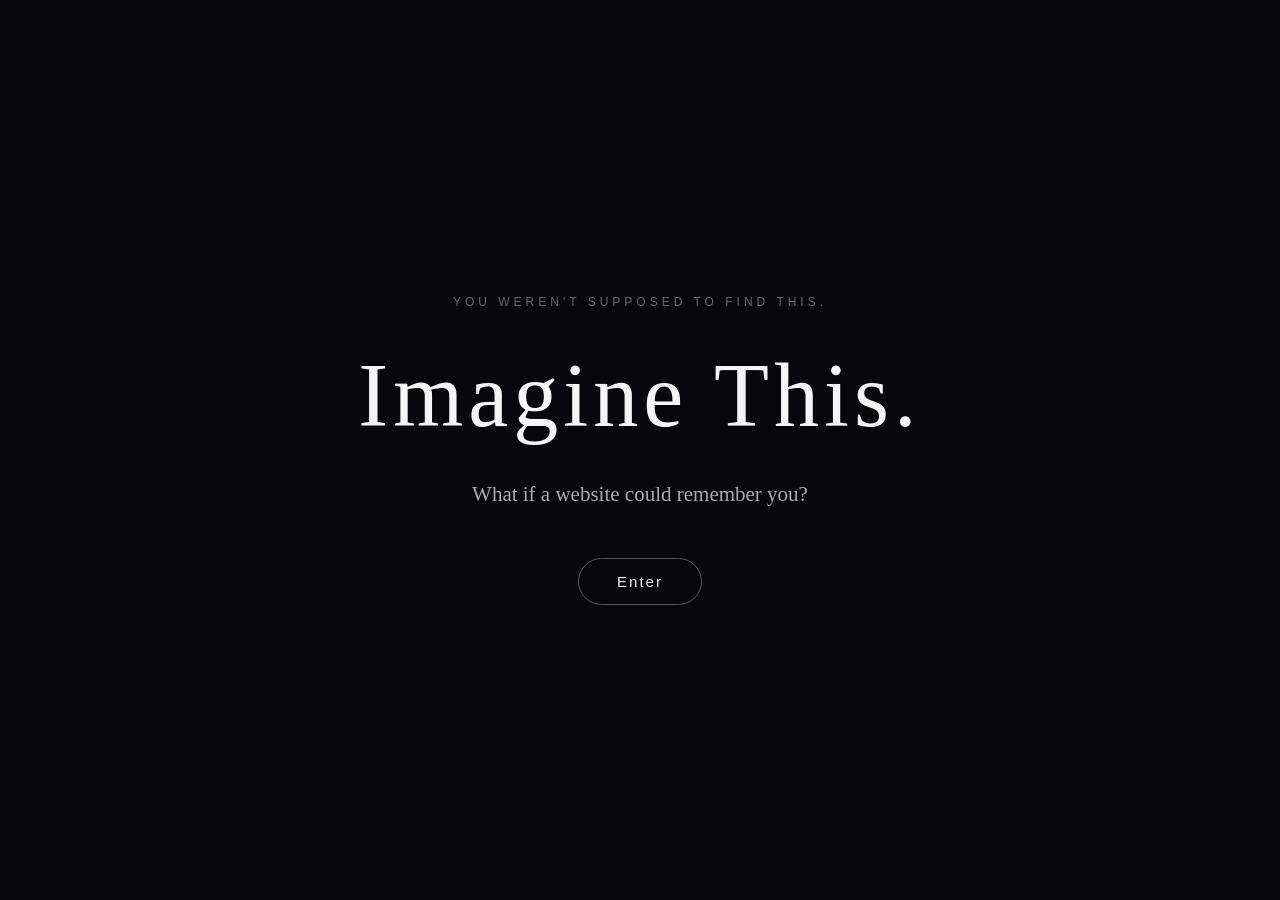
<file: index.html>
<!DOCTYPE html>
<html lang="en"> 
<head>
    <meta charset="UTF-8">
    <meta name="viewport" content="width=device-width, initial-scale=1.0">
    <title>Imagine This</title>
    <link rel="stylesheet" href="style.css">
</head>

<body> 

    <div class="container">
    <p class="small-text">You weren't supposed to find this.</p>

    <h1>Imagine This.</h1>

    <p class="question">
        What if a website could remember you?
    </p>

    <button id="beginBtn">Enter</button>
</div>
<script src="script.js"></script>
</body>
</html>
</file>
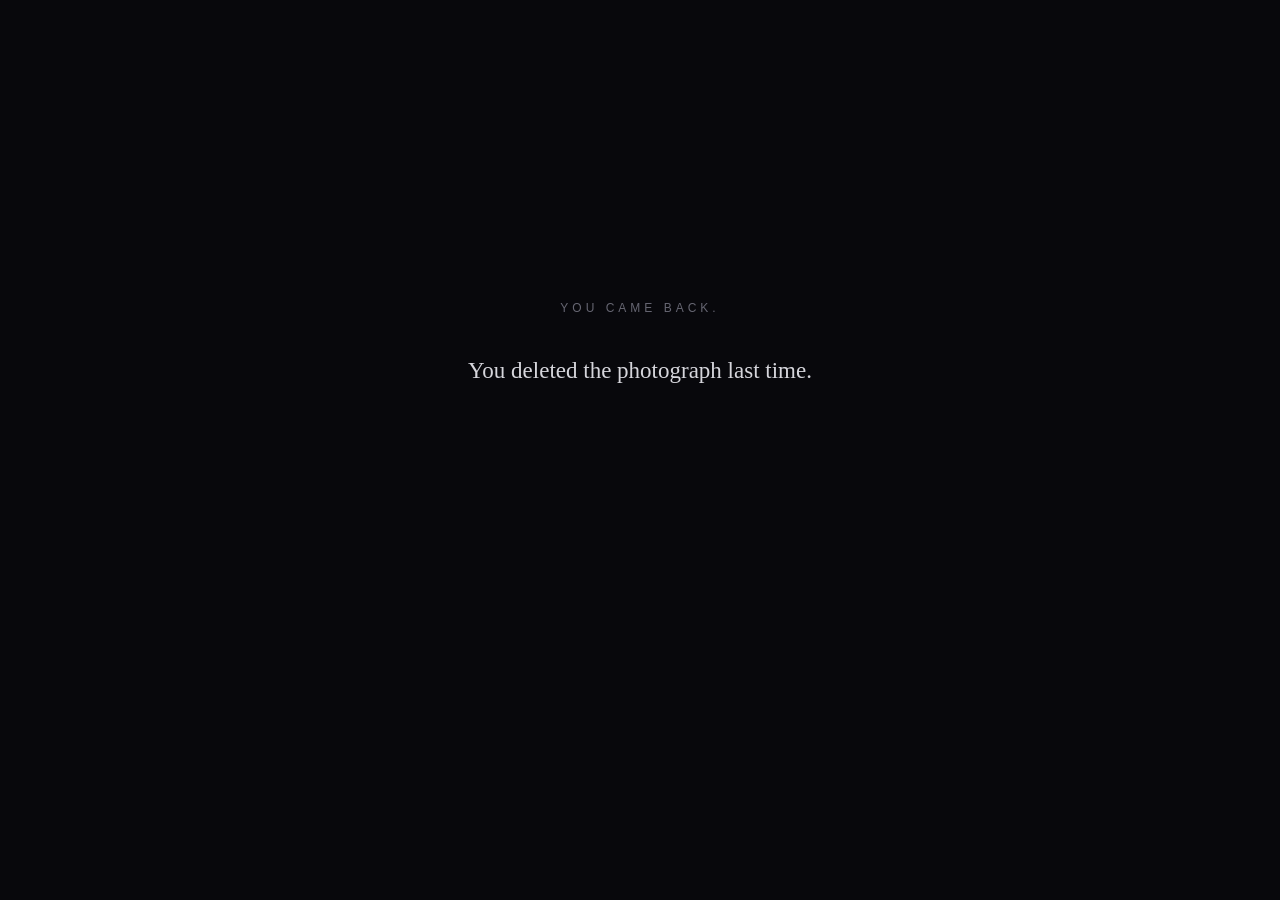
<file: return-deleted.html>
<!DOCTYPE html>
<html lang="en">

<head>
    <meta charset="UTF-8">
    <meta name="viewport" content="width=device-width, initial-scale=1.0">
    <title>Imagine This</title>

    <link rel="stylesheet" href="style.css">
</head>

<body>

    <div class="container return-container">

        <p class="small-text">You came back.</p>

        <div id="returnStory"></div>

    </div>

    <script src="script.js"></script>

</body>

</html>
</file>
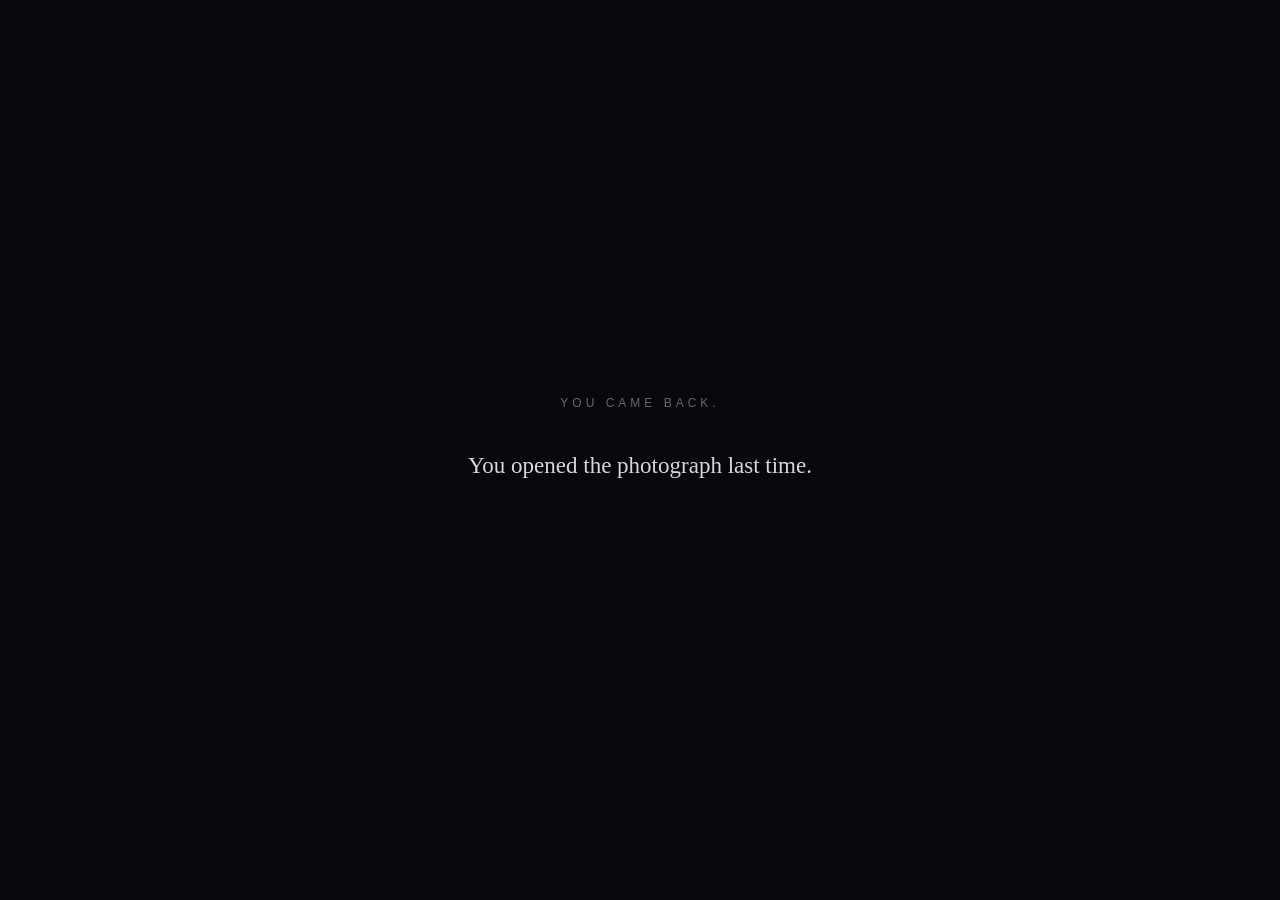
<file: return-opened.html>
<!DOCTYPE html>
<html lang="en">

<head>
    <meta charset="UTF-8">
    <meta name="viewport" content="width=device-width, initial-scale=1.0">

    <title>Imagine This</title>

    <link rel="stylesheet" href="style.css">
</head>

<body>

    <div class="container return-container">

        <p class="small-text">You came back.</p>

        <div id="returnOpenedStory"></div>

    </div>

    <script src="script.js"></script>

</body>

</html>
</file>
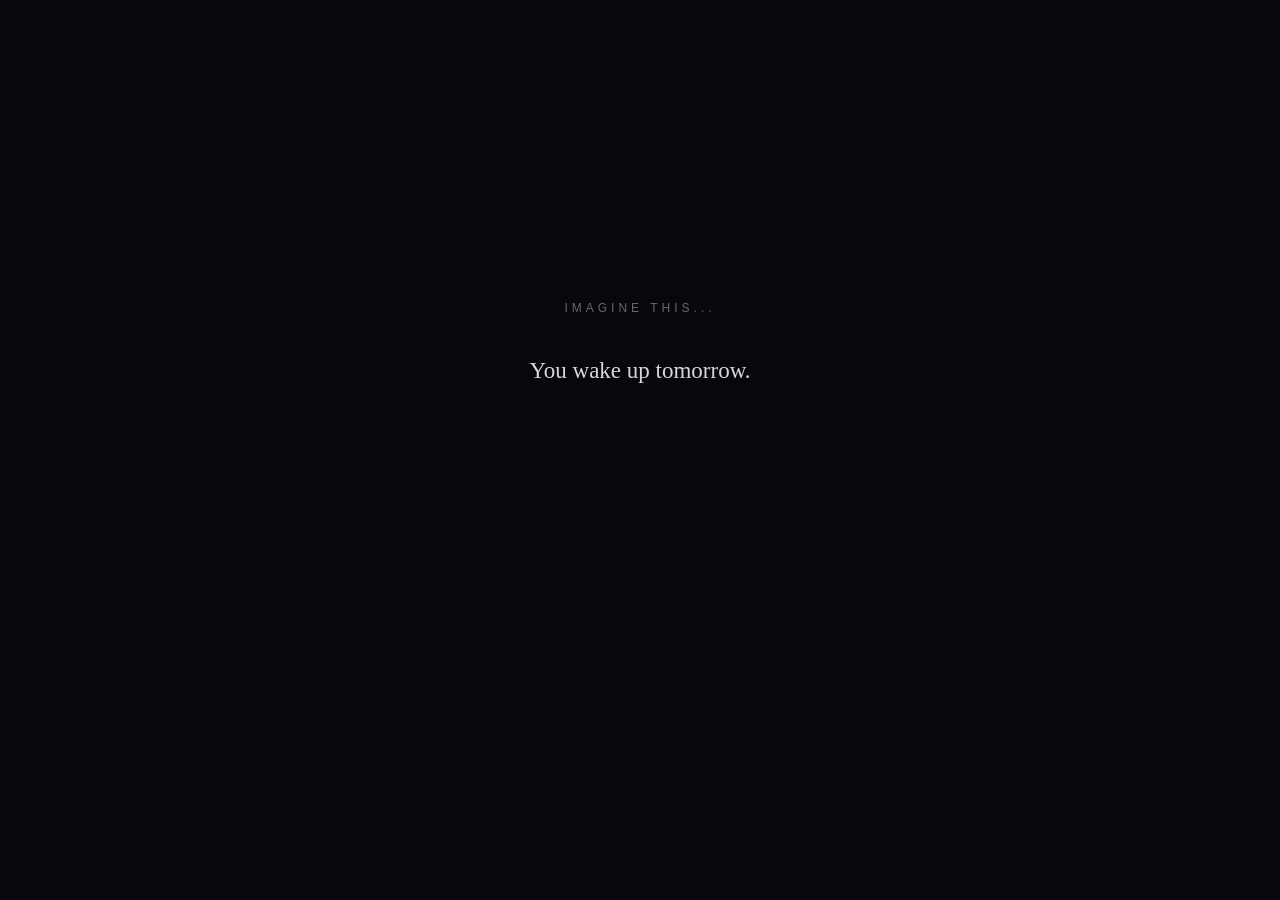
<file: story.html>
<!DOCTYPE html>
<html lang="en">

<head>
    <meta charset="UTF-8">
    <meta name="viewport" content="width=device-width, initial-scale=1.0">
    <title>Imagine This</title>
    <link rel="stylesheet" href="style.css">
</head>

<body>

    <div class="container story-container">

        <p class="small-text">Imagine this...</p>

        <div id="story"></div>

        <div id="choices" class="choices hidden">

            <p class="choice-question">What do you do?</p>

            <button class="choice-btn" id="openPhoto">
                Open the photo
            </button>

            <button class="choice-btn" id="deletePhoto">
                Delete it
            </button>

        </div>

    </div>

    <script src="script.js"></script>

</body>

</html>
</file>
<file: style.css>
* {
    margin: 0;
    padding: 0;
    box-sizing: border-box;
}

body {
    min-height: 100vh;
    background: #08080c;
    color: #f5f5f5;
    font-family: Georgia, serif;

    display: flex;
    justify-content: center;
    align-items: center;

    text-align: center;
    overflow: hidden;
}

.container {
    width: 90%;
    max-width: 750px;
    padding: 40px;

    animation: fadeIn 2s ease;
}

.small-text {
    font-family: Arial, sans-serif;
    font-size: 12px;
    letter-spacing: 4px;
    text-transform: uppercase;
    color: #666672;

    margin-bottom: 35px;
}

h1 {
    font-size: clamp(50px, 9vw, 90px);
    font-weight: normal;
    letter-spacing: 5px;

    margin-bottom: 30px;
}

.question {
    font-size: 21px;
    line-height: 1.7;
    color: #aaaab5;

    margin-bottom: 45px;
}

button {
    padding: 14px 38px;

    background: transparent;
    color: #f5f5f5;

    border: 1px solid #55555f;
    border-radius: 30px;

    font-size: 15px;
    letter-spacing: 2px;

    cursor: pointer;

    transition: all 0.4s ease;
}

button:hover {
    background: #f5f5f5;
    color: #08080c;
    border-color: #f5f5f5;
}

@keyframes fadeIn {
    from {
        opacity: 0;
        transform: translateY(15px);
    }

    to {
        opacity: 1;
        transform: translateY(0);
    }
}
.story-container {
    max-width: 650px;
}

#story {
    min-height: 250px;
}

.story-line {
    font-size: 23px;
    line-height: 1.8;
    color: #d6d6dc;

    opacity: 0;
    transform: translateY(10px);

    animation: storyAppear 1.2s ease forwards;

    margin-bottom: 18px;
}

.story-line.emphasis {
    color: #ffffff;
    font-size: 27px;
}

@keyframes storyAppear {
    to {
        opacity: 1;
        transform: translateY(0);
    }
}
.choices {
    margin-top: 40px;
    opacity: 1;
    transition: opacity 1s ease;
}

.choices.hidden {
    display: none;
}

.choice-question {
    font-size: 18px;
    color: #888894;
    margin-bottom: 25px;
}

.choice-btn {
    display: block;
    width: 100%;
    max-width: 320px;
    margin: 12px auto;

    padding: 14px 20px;

    background: transparent;
    color: #d6d6dc;

    border: 1px solid #44444e;
    border-radius: 5px;

    font-family: Georgia, serif;
    font-size: 16px;
    letter-spacing: 1px;
 
    cursor: pointer;

    transition: all 0.4s ease;
}

.choice-btn:hover {
    border-color: #aaaab5;
    color: #ffffff;
    transform: translateY(-2px);
}
.return-container {
    max-width: 650px;
}

#returnStory {
    min-height: 250px;
}
</file>
